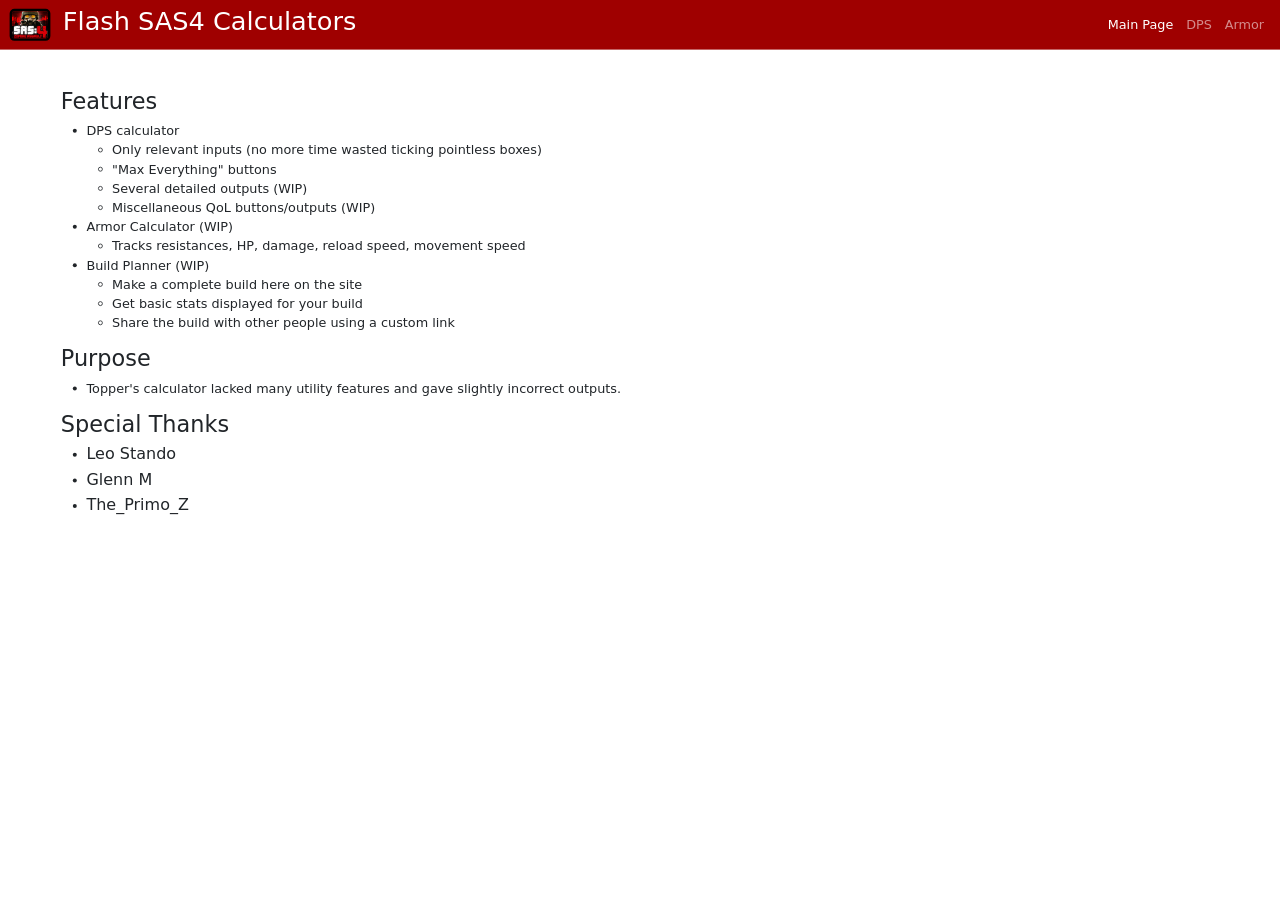
<file: index.html>
<!DOCTYPE html>
<html lang="en">
<head>
    <meta charset="UTF-8">
    <meta name="viewport" content="width=device-width, initial-scale=1.0">
    <title>Flash SAS4 Calculators</title>
    <link href="https://cdn.jsdelivr.net/npm/bootstrap@5.3.8/dist/css/bootstrap.min.css" rel="stylesheet" integrity="sha384-sRIl4kxILFvY47J16cr9ZwB07vP4J8+LH7qKQnuqkuIAvNWLzeN8tE5YBujZqJLB" crossorigin="anonymous">
	<link rel="icon" type="image/png" href="icon.png">
	<link rel="stylesheet" href="custom.css">
</head>
<body>
	<header>
    <nav class="navbar navbar-expand-lg navbar-dark custom-navbar">
        <div class="container-fluid">
            <a href="index.html"><img src="sas4_icon.jpg" alt="Site Logo" height="40" class="site-logo rounded"></a>
            <div class="container mx-1">
            <h2 style="color:white">Flash SAS4 Calculators</h2>
            </div>

            <button class="navbar-toggler" type="button"
                    data-bs-toggle="collapse"
                    data-bs-target="#navbarNav">
                <span class="navbar-toggler-icon"></span>
            </button>

            <div class="collapse navbar-collapse" id="navbarNav">
                <ul class="navbar-nav ms-auto">
                    <li class="nav-item">
                        <a class="nav-link active" href="index.html">Main Page</a>
                    </li>
					<li class="nav-item">
						<a class="nav-link" href="dps.html">DPS</a>
					</li>
                    <li class="nav-item">
                        <a class="nav-link" href="armor.html">Armor</a>
                    </li>
                </ul>
            </div>
        </div>
    </nav>
	</header>


    <div class="container mt-5 ms-6">
        <h3>Features</h3>
        <ul>
			<li>
                DPS calculator
                <ul>
                    <li>Only relevant inputs (no more time wasted ticking pointless boxes)</li>
                    <li>"Max Everything" buttons</li>
                    <li>Several detailed outputs (WIP)</li>
                    <li>Miscellaneous QoL buttons/outputs (WIP)</li>
                </ul>
            </li>
			<li>
                Armor Calculator (WIP)
                <ul>
                    <li>Tracks resistances, HP, damage, reload speed, movement speed</li>
                </ul>
            </li>
            <li>
                Build Planner (WIP)
                <ul>
                    <li>Make a complete build here on the site</li>
                    <li>Get basic stats displayed for your build</li>
                    <li>Share the build with other people using a custom link</li>
                </ul>
            </li>
		</ul>
		<h3>Purpose</h3>
		<ul>
			<li>Topper's calculator lacked many utility features and gave slightly incorrect outputs.</li>
		</ul>
		<h3>Special Thanks</h3>
		<ul>
			<li>
                <h5>Leo Stando</h5>
            </li>
            <li>
                <h5>Glenn M</h5>
            </li>
            <li>
                <h5>The_Primo_Z</h5>
            </li>
		</ul>
    </div>









    <script src="https://cdn.jsdelivr.net/npm/bootstrap@5.3.8/dist/js/bootstrap.bundle.min.js" integrity="sha384-FKyoEForCGlyvwx9Hj09JcYn3nv7wiPVlz7YYwJrWVcXK/BmnVDxM+D2scQbITxI" crossorigin="anonymous"></script>
	<script src="https://cdn.jsdelivr.net/npm/@popperjs/core@2.11.8/dist/umd/popper.min.js" integrity="sha384-I7E8VVD/ismYTF4hNIPjVp/Zjvgyol6VFvRkX/vR+Vc4jQkC+hVqc2pM8ODewa9r" crossorigin="anonymous"></script>
	<script src="https://cdn.jsdelivr.net/npm/bootstrap@5.3.8/dist/js/bootstrap.min.js" integrity="sha384-G/EV+4j2dNv+tEPo3++6LCgdCROaejBqfUeNjuKAiuXbjrxilcCdDz6ZAVfHWe1Y" crossorigin="anonymous"></script>
</body>
</html>
</file>
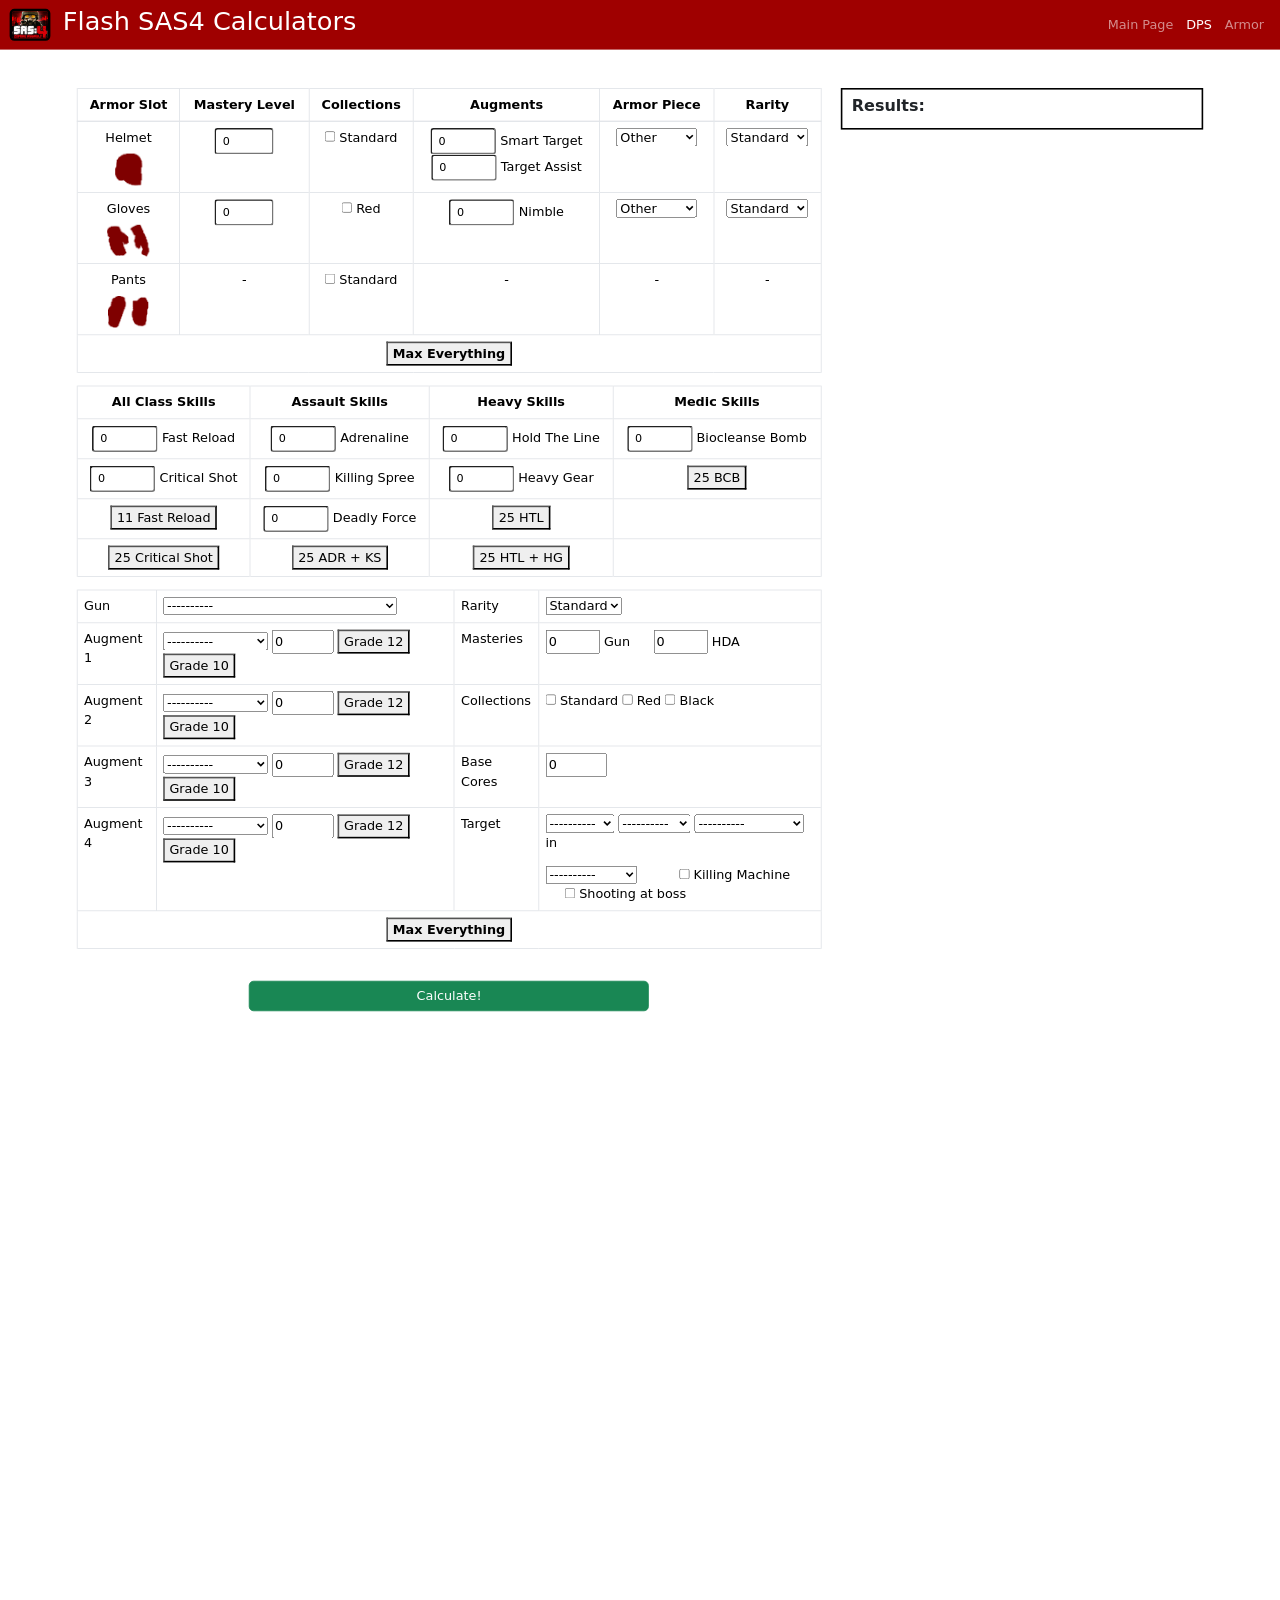
<file: dps.html>
<!DOCTYPE html>
<html lang="en">
<head>
    <meta charset="UTF-8">
    <meta name="viewport" content="width=device-width, initial-scale=1.0">
    <title>Flash SAS4 Calculators</title>
    <link href="https://cdn.jsdelivr.net/npm/bootstrap@5.3.8/dist/css/bootstrap.min.css" rel="stylesheet" integrity="sha384-sRIl4kxILFvY47J16cr9ZwB07vP4J8+LH7qKQnuqkuIAvNWLzeN8tE5YBujZqJLB" crossorigin="anonymous">
	<link rel="icon" type="image/png" href="icon.png">
	<link rel="stylesheet" href="custom.css">
</head>
<body>
    <div class="site-container">
        <header>
        <nav class="navbar navbar-expand-lg navbar-dark custom-navbar">
            <div class="container-fluid">
                <a href="index.html"><img src="sas4_icon.jpg" alt="Site Logo" height="40" class="site-logo rounded"></a>
                <div class="container mx-1">
                <h2 style="color:white">Flash SAS4 Calculators</h2>
                </div>

                <button class="navbar-toggler" type="button"
                        data-bs-toggle="collapse"
                        data-bs-target="#navbarNav">
                    <span class="navbar-toggler-icon"></span>
                </button>

                <div class="collapse navbar-collapse" id="navbarNav">
                    <ul class="navbar-nav ms-auto">
                        <li class="nav-item">
                            <a class="nav-link" href="index.html">Main Page</a>
                        </li>
                        <li class="nav-item">
                            <a class="nav-link active" href="dps.html">DPS</a>
                        </li>
                        <li class="nav-item">
                            <a class="nav-link" href="armor.html">Armor</a>
                        </li>
                    </ul>
                </div>
            </div>
        </nav>
        </header>

        <div class="container-fluid text-center mt-5 px-6">
            <div class="row">
                <div class="col-8">
                    <table class="table table-bordered" id="armor_table">
                        <thead>
                            <tr>
                                <th>Armor Slot</th>
                                <th>Mastery Level</th>
                                <th>Collections</th>
                                <th>Augments</th>
                                <th>Armor Piece</th>
                                <th>Rarity</th>
                            <tr>
                        </thead>
                        <tbody>
                            <tr>
                                <td>
                                    Helmet<br>
                                    <div class="container mt-2">
                                        <img src="sprites/helm.png" alt="Helmet Icon" height="40">
                                    </div>
                                </td>
                                <td>
                                    <input type="number" id="helmet_mastery" class="form-control-sm" min="0" max="5" value="0">
                                </td>
                                <td>
                                    <label>
                                        <input type="checkbox" id="helmet_collection_standard">
                                        Standard
                                    </label>
                                </td>
                                <td>
                                    <label>
                                        <input type="number" id="smart_target" class="form-control-sm" min="0" max="12" value="0">
                                        Smart Target
                                    </label>
                                    <br>
                                    <label>
                                        <input type="number" id="target_assist" class="form-control-sm" min="0" max="12" value="0">
                                        Target Assist
                                    </label>
                                </td>
                                <td>
                                    <select id="helm">
                                        <option value="titan_helm">Titan</option>
                                        <option value="dragonfly_helm">Dragonfly</option>
                                        <option value="medusa_helm">Medusa</option>
                                        <option value="hardplate_helm">Hardplate</option>
                                        <option value="other_helm" selected>Other</option>
                                    </select>
                                    <!--
                                    <label>
                                        <input type="radio" id="helm" name="helm" value="titan_helm">
                                        Titan
                                    </label>
                                    <br>
                                    <label>
                                        <input type="radio" id="helm" name="helm" value="dragonfly_helm">
                                        Dragonfly
                                    </label>
                                    <br>
                                    <label>
                                        <input type="radio" id="helm" name="helm" value="medusa_helm">
                                        Medusa
                                    </label>
                                    <br>
                                    <label>
                                        <input type="radio" id="helm" name="helm" value="hardplate_helm">
                                        Hardplate
                                    </label>
                                    <br>
                                    <label>
                                        <input type="radio" id="helm" name="helm" value="other_helm">
                                        Other
                                    </label>
                                    -->
                                </td>
                                <td>
                                    <select id="helmet_rarity">
                                        <option value="standard" selected>Standard</option>
                                        <option value="red_black">Red/Black</option>
                                    </select>
                                    <!--
                                    <label>
                                        <input type="radio" name="helmet_rarity" value="standard" id="helmet_rarity">
                                        Standard
                                    </label>
                                    <br>
                                    <label>
                                        <input type="radio" name="helmet_rarity" value="red_black" id="helmet_rarity">
                                        Red/Black
                                    </label>
                                    -->
                                </td>
                            </tr>



                            <tr>
                                <td>
                                    Gloves<br>
                                    <div class="container mt-2">
                                        <img src="sprites/gloves.png" alt="Gloves Icon" height="40">
                                    </div>
                                </td>
                                <td>
                                    <input type="number" id="gloves_mastery" class="form-control-sm" min="0" max="5" value="0">
                                </td>
                                <td>
                                    <label>
                                        <input type="checkbox" id="gloves_collection_red">
                                        Red
                                    </label>
                                </td>
                                <td>
                                    <label>
                                        <input type="number" id="nimble" class="form-control-sm" min="0" max="12" value="0">
                                        Nimble
                                    </label>
                                </td>
                                <td>
                                    <select id="gloves">
                                        <option value="titan_gloves">Titan</option>
                                        <option value="medusa_gloves">Medusa</option>
                                        <option value="dragonfly_gloves">Dragonfly</option>
                                        <option value="ronson_gloves">Ronson</option>
                                        <option value="hardplate_gloves">Hardplate</option>
                                        <option value="other_gloves" selected>Other</option>
                                    </select>

                                    <!--
                                    <label>
                                        <input type="radio" id="gloves" name="gloves" value="titan_gloves">
                                        Titan
                                    </label>
                                    <br>
                                    <label>
                                        <input type="radio" id="gloves" name="gloves" value="medusa_gloves">
                                        Medusa
                                    </label>
                                    <br>
                                    <label>
                                        <input type="radio" id="gloves" name="gloves" value="dragonfly_gloves">
                                        Dragonfly
                                    </label>
                                    <br>
                                    <label>
                                        <input type="radio" id="gloves" name="gloves" value="ronson_gloves">
                                        Ronson
                                    </label>
                                    <br>
                                    <label>
                                        <input type="radio" id="gloves" name="gloves" value="hardplate_gloves">
                                        Hardplate
                                    </label>
                                    <br>
                                    <label>
                                        <input type="radio" id="gloves" name="gloves" value="other_gloves">
                                        Other
                                    </label>
                                    -->
                                </td>
                                <td>
                                    <select id="gloves_rarity">
                                        <option value="standard" selected>Standard</option>
                                        <option value="red_black">Red/Black</option>
                                    </select>

                                    <!--
                                    <label>
                                        <input type="radio" name="gloves_rarity" value="standard" id="gloves_rarity">
                                        Standard
                                    </label>
                                    <br>
                                    <label>
                                        <input type="radio" name="gloves_rarity" value="red_black" id="gloves_rarity">
                                        Red/Black
                                    </label>
                                    -->
                                </td>
                            </tr>



                            <tr>
                                <td>
                                    Pants<br>
                                    <div class="container mt-2">
                                        <img src="sprites/pants.png" alt="Pants Icon" height="40">
                                    </div>
                                </td>
                                <td>
                                    <p>-</p>
                                </td>
                                <td>
                                    <label>
                                        <input type="checkbox" id="pants_collection_standard">
                                        Standard
                                    </label>
                                </td>
                                <td>
                                    <p>-</p>
                                </td>
                                <td>
                                    <p>-</p>
                                </td>
                                <td>
                                    <p>-</p>
                                </td>
                            </tr>
                            <tr>
                                <td colspan="6" class="text-center">
                                    <button id="max_armor_button"><b>Max Everything</b></button>
                                </td>
                            </tr>
                        </tbody>
                    </table>
                    <table class="table table-bordered">
                        <thead>
                            <th>All Class Skills</th>
                            <th>Assault Skills</th>
                            <th>Heavy Skills</th>
                            <th>Medic Skills</th>
                        </thead>
                        <tbody>
                            <tr>
                                <td>
                                    <label>
                                        <input type="number" id="fast_reload" class="form-control-sm" min="0" max="25" value="0">
                                        Fast Reload
                                    </label>
                                </td>
                                <td>
                                    <label>
                                        <input type="number" id="adrenaline" class="form-control-sm" min="0" max="25" value="0">
                                        Adrenaline
                                    </label>
                                </td>
                                <td>
                                    <label>
                                        <input type="number" id="hold_the_line" class="form-control-sm" min="0" max="25" value="0">
                                        Hold The Line
                                    </label>
                                </td>
                                <td>
                                    <label>
                                        <input type="number" id="biocleanse_bomb" class="form-control-sm" min="0" max="25" value="0">
                                        Biocleanse Bomb
                                    </label>
                                </td>
                            </tr>
                            <tr>
                                <td>
                                    <label>
                                        <input type="number" id="critical_shot" class="form-control-sm" min="0" max="25" value="0">
                                        Critical Shot
                                    </label>
                                </td>
                                <td>
                                    <label>
                                        <input type="number" id="killing_spree" class="form-control-sm" min="0" max="25" value="0">
                                        Killing Spree
                                    </label>
                                </td>
                                <td>
                                    <label>
                                        <input type="number" id="heavy_gear" class="form-control-sm" min="0" max="25" value="0">
                                        Heavy Gear
                                    </label>
                                </td>
                                <td>
                                    <button id="25_bcb">25 BCB</button>
                                </td>
                            </tr>
                            <tr>
                                <td>
                                    <button id="11_fast_reload">11 Fast Reload</button>
                                </td>
                                <td>
                                    <label>
                                        <input type="number" id="deadly_force" class="form-control-sm" min="0" max="25" value="0">
                                        Deadly Force
                                    </label>
                                </td>
                                <td><button id="25_htl">25 HTL</button></td>
                                <td></td>
                            </tr>
                            <tr>
                                <td>
                                    <button id="25_critical_shot">25 Critical Shot</button>
                                </td>
                                <td>
                                    <button id="25_ks_adr">25 ADR + KS</button>
                                </td>
                                <td>
                                    <button id="25_htl_hg">25 HTL + HG</button>
                                </td>
                                <td></td>
                            </tr>
                        </tbody>
                    </table>
                    <table class="gun-table table table-bordered">
                        <tbody>
                            <tr>
                                <td>
                                    <label for="gun_name">
                                        Gun
                                    </label>
                                </td>
                                <td>
                                    <select id="gun_name">
                                        <option value="no_gun" selected>----------</option>
                                        <optgroup label="Pistols">
                                            <option value="HVM 001">HVM 001</option>
                                            <option value="CM 202">CM 202</option>
                                            <option value="RIA 313">RIA 313</option>
                                            <option value="Sabre">Sabre</option>
                                            <option value="RIA 1010">RIA 1010</option>
                                            <option value="Poison Claw">Poison Claw</option>
                                            <option value="CM 205">CM 205</option>
                                            <option value="Trailblazer">Trailblazer</option>
                                            <option value="CM 225">CM 225</option>
                                            <option value="Handkanone">Handkanone</option>
                                            <option value="Ronson 45">Ronson 45</option>
                                            <option value="Mustang">Mustang</option>
                                        </optgroup>
                                        <optgroup label="Assault Rifles">
                                            <option value="Z-1 Assault">Z-1 Assault</option>
                                            <option value="HVM 005 G-Class">HVM 005 G-Class</option>
                                            <option value="RIA 20 DSC">RIA 20 DSC</option>
                                            <option value="RIA 20 Para">RIA 20 Para</option>
                                            <option value="RIA 20 Striker">RIA 20 Striker</option>
                                            <option value="Raptor">Raptor</option>
                                            <option value="CM 440 Titan">CM 440 Titan</option>
                                            <option value="Heartburn">Heartburn</option>
                                            <option value="CM 401 Planet Stormer">CM 401 Planet Stormer</option>
                                            <option value="CM Gigavolt">CM Gigavolt</option>
                                            <option value="Ronson 65-a">Ronson 65-a</option>
                                            <option value="Bayonet">Bayonet</option>
                                            <option value="Planet Stormer Ltd Edition">Planet Stormer Ltd Edition</option>
                                            <option value="Ronson 70">Ronson 70</option>
                                            <option value="CM 451 Starburst">CM 451 Starburst</option>
                                            <option value="Hard Thorn">Hard Thorn</option>
                                            <option value="Mixmaster">Mixmaster</option>
                                            <option value="Sub-light COM2">Sub-light COM2</option>
                                            <option value="CM 352 Quasar">CM 352 Quasar</option>
                                            <option value="CM 000 Kelvin">CM 000 Kelvin</option>
                                            <option value="HIKS A10">HIKS A10</option>
                                            <option value="RIA Trident">RIA Trident</option>
                                        </optgroup>
                                        <optgroup label="Shotguns">
                                            <option value="HVM 004">HVM 004</option>
                                            <option value="RIA 30 Strikeforce">RIA 30 Strikeforce</option>
                                            <option value="Stripper">Stripper</option>
                                            <option value="Donderbus">Donderbus</option>
                                            <option value="Shotlite Tempest">Shotlite Tempest</option>
                                            <option value="Shockfield">1887 Shockfield</option>
                                            <option value="Ronson 5X5">Ronson 5X5</option>
                                        </optgroup>
                                        <optgroup label="Sniper Rifles">
                                            <option value="RIA 50">RIA 50</option>
                                            <option value="CM 800 Jupiter">CM 800 Jupiter</option>
                                            <option value="HIKS S300">HIKS S300</option>
                                            <option value="Hornet">Hornet</option>
                                            <option value="RIA 75">RIA 75</option>
                                            <option value="HIKS 888 CAW">HIKS 888 CAW</option>
                                        </optgroup>
                                        <optgroup label="SMGs">
                                            <option value="Z-2 LMP">Z-2 LMP</option>
                                            <option value="RIA 7">RIA 7</option>
                                            <option value="HVM 002">HVM 002</option>
                                            <option value="CM 330">CM 330</option>
                                            <option value="Phantom">Phantom</option>
                                            <option value="RIA T7">RIA T7</option>
                                            <option value="CM 307">CM 307</option>
                                            <option value="CM 351 Sunflare">CM 351 Sunflare</option>
                                            <option value="RIA 8A">RIA 8A</option>
                                            <option value="Ronson 50">Ronson 50</option>
                                            <option value="Ronson 55">Ronson 55</option>
                                            <option value="RIA 15 SE">RIA 15 SE</option>
                                            <option value="CM 467">CM 467</option>
                                        </optgroup>
                                        <optgroup label="Lasers">
                                            <option value="Hotspot">Hotspot</option>
                                            <option value="CM Laser Drill">CM Laser Drill</option>
                                            <option value="CM Proton Arc">CM Proton Arc</option>
                                        </optgroup>
                                        <optgroup label="Flame Throwers">
                                            <option value="Ronson WP Flamethrower">Ronson WP Flamethrower</option>
                                            <option value="Ronson WPX Incinerator">Ronson WPX Incinerator</option>
                                        </optgroup>
                                        <optgroup label="Disc Throwers">
                                            <option value="Ricochet">Ricochet</option>
                                            <option value="Shredder">Shredder</option>
                                        </optgroup>
                                        <optgroup label="Rocket Launchers">
                                            <option value="HVM MPG">HVM MPG</option>
                                            <option value="T-101 Feldhaubitz">T-101 Feldhaubitz</option>
                                            <option value="Lone Star">Lone Star</option>
                                            <option value="Vitriol">Vitriol</option>
                                            <option value="Gebirgskanone">Gebirgskanone</option>
                                            <option value="T-102 Jagdfaust">T-102 Jagdfaust</option>
                                            <option value="Luftplatzen">Luftplatzen</option>
                                            <option value="HIKS 3100">HIKS 3100</option>
                                            <option value="Zerfallen">Zerfallen</option>
                                            <option value="Torment">Torment</option>
                                            <option value="HIKS S4000">HIKS S4000</option>
                                            <option value="CM X-1 Furie">CM X-1 Furie</option>
                                        </optgroup>
                                        <optgroup label="LMGs">
                                            <option value="Z-5 Heavy">Z-5 Heavy</option>
                                            <option value="HVM 008">HVM 008</option>
                                            <option value="Ronson LBM">Ronson LBM</option>
                                            <option value="RIA 40">RIA 40</option>
                                            <option value="RIA 45 Para">RIA 45 Para</option>
                                            <option value="CM 505">CM 505</option>
                                            <option value="CM 530 BabyCOM">CM 530 BabyCOM</option>
                                            <option value="Tombstone">Tombstone</option>
                                            <option value="Proposition">Proposition</option>
                                            <option value="RIA T40">RIA T40</option>
                                            <option value="Supermarine">Supermarine</option>
                                            <option value="CM 505 Alpha Ltd. Edition">CM 505 Alpha Ltd. Edition</option>
                                            <option value="Supermarine Alpha Ltd Edition">Supermarine Alpha Ltd. Edition</option>
                                            <option value="HIKS M1000">HIKS M1000</option>
                                        </optgroup>  
                                    </select>
                                </td>
                                <td>
                                    <label>
                                        Rarity
                                    </label>
                                </td>
                                <td>
                                    <select id="gun_rarity">
                                        <option value="0">Standard</option>
                                        <option value="1">Red</option>
                                        <option value="2">Black</option>
                                    </select>
                                    <!-- 
                                    <label>
                                        <input type="radio" name="gun_rarity" value="0" id="gun_rarity">
                                        Standard
                                    </label>
                                    <label>
                                        <input type="radio" name="gun_rarity" value="1" id="gun_rarity">
                                        Red
                                    </label>
                                    <label>
                                        <input type="radio" name="gun_rarity" value="2" id="gun_rarity">
                                        Black
                                    </label>
                                    -->
                                </td>
                            </tr>
                            <tr>
                                <td>
                                    <label>
                                        Augment 1
                                    </label>
                                </td>
                                <td>
                                    <select id="augment_1">
                                        <option value="no_aug" selected>----------</option>
                                        <option value="deadly">Deadly</option>
                                        <option value="overclocked">Overclocked</option>
                                        <option value="adaptive">Adaptive</option>
                                        <option value="pinpoint">Pinpoint</option>
                                        <option value="capacity">Capacity</option>
                                        <option value="biosynthesis">Biosynthesis</option>
                                        <option value="enlarged">Enlarged</option>
                                        <option value="tenacious">Tenacious</option>
                                        <option value="skeletonized">Skeletonized</option>
                                        <option value="piercing">Piercing</option>
                                        <option value="race_modded">Race Modded</option>
                                    </select>
                                    <input type="number" id="augment_1_level" min="0" max="12" value="0">
                                    <button id="augment_1_grade_12">Grade 12</button>
                                    <button id="augment_1_grade_10">Grade 10</button>
                                </td>
                                <td>
                                    Masteries
                                </td>
                                <td>
                                    <label>
                                        <input type="number" id="gun_mastery" min="0" max="5" value="0">
                                        Gun
                                    </label>
                                    <label class="ms-4">
                                        <input type="number" id="ammo_mastery" min="0" max="5" value="0">
                                        HDA
                                    </label>
                                </td>
                            </tr>
                            <tr>
                                <td>
                                    <label>
                                        Augment 2
                                    </label>
                                </td>
                                <td>
                                    <select id="augment_2">
                                        <option value="no_gun" selected>----------</option>
                                        <option value="deadly">Deadly</option>
                                        <option value="overclocked">Overclocked</option>
                                        <option value="adaptive">Adaptive</option>
                                        <option value="pinpoint">Pinpoint</option>
                                        <option value="capacity">Capacity</option>
                                        <option value="biosynthesis">Biosynthesis</option>
                                        <option value="enlarged">Enlarged</option>
                                        <option value="tenacious">Tenacious</option>
                                        <option value="skeletonized">Skeletonized</option>
                                        <option value="piercing">Piercing</option>
                                        <option value="race_modded">Race Modded</option>
                                    </select>
                                    <input type="number" id="augment_2_level" min="0" max="12" value="0">
                                    <button id="augment_2_grade_12">Grade 12</button>
                                    <button id="augment_2_grade_10">Grade 10</button>
                                </td>
                                <td>
                                    Collections
                                </td>
                                <td>
                                    <label>
                                        <input type="checkbox" id="standard_gun_collection">
                                        Standard
                                    </label>
                                    <label>
                                        <input type="checkbox" id="red_gun_collection">
                                        Red
                                    </label>
                                    <label>
                                        <input type="checkbox" id="black_gun_collection">
                                        Black
                                    </label>
                                </td>
                            </tr>
                            <tr>
                                <td>
                                    <label>
                                        Augment 3
                                    </label>
                                </td>
                                <td>
                                    <select id="augment_3">
                                        <option value="no_gun" selected>----------</option>
                                        <option value="deadly">Deadly</option>
                                        <option value="overclocked">Overclocked</option>
                                        <option value="adaptive">Adaptive</option>
                                        <option value="pinpoint">Pinpoint</option>
                                        <option value="capacity">Capacity</option>
                                        <option value="biosynthesis">Biosynthesis</option>
                                        <option value="enlarged">Enlarged</option>
                                        <option value="tenacious">Tenacious</option>
                                        <option value="skeletonized">Skeletonized</option>
                                        <option value="piercing">Piercing</option>
                                        <option value="race_modded">Race Modded</option>
                                    </select>
                                    <input type="number" id="augment_3_level" min="0" max="12" value="0">
                                    <button id="augment_3_grade_12">Grade 12</button>
                                    <button id="augment_3_grade_10">Grade 10</button>
                                </td>
                                <td>
                                    Base Cores
                                </td>
                                <td>
                                    <input type="number" id="weapon_base_cores" min="0" max="11" value="0">
                                </td>
                            </tr>
                            <tr>
                                <td>
                                    <label>
                                        Augment 4
                                    </label>
                                </td>
                                <td>
                                    <select id="augment_4">
                                        <option value="no_gun" selected>----------</option>
                                        <option value="deadly">Deadly</option>
                                        <option value="overclocked">Overclocked</option>
                                        <option value="adaptive">Adaptive</option>
                                        <option value="pinpoint">Pinpoint</option>
                                        <option value="capacity">Capacity</option>
                                        <option value="biosynthesis">Biosynthesis</option>
                                        <option value="enlarged">Enlarged</option>
                                        <option value="tenacious">Tenacious</option>
                                        <option value="skeletonized">Skeletonized</option>
                                        <option value="piercing">Piercing</option>
                                        <option value="race_modded">Race Modded</option>
                                    </select>
                                    <input type="number" id="augment_4_level" min="0" max="12" value="0">
                                    <button id="augment_4_grade_12">Grade 12</button>
                                    <button id="augment_4_grade_10">Grade 10</button>
                                </td>
                                <td>
                                    Target
                                </td>
                                <td>
                                    <select id="enemy_rarity">
                                        <option value="no_rarity" selected>----------</option>
                                        <option value="normal">Normal</option>
                                        <option value="fetid">Fetid</option>
                                        <option value="evolved">Evolved</option>
                                        <option value="apex">Apex</option>
                                        <option value="savage">Savage</option>
                                    </select>
                                    <select id="enemy_type">
                                        <option value="no_enemy" selected>----------</option>
                                        <option value="necrosis">Necrosis</option>
                                    </select>
                                    <select id="elite_type">
                                        <option value="not_elite" selected>----------</option>
                                        <option value="elite_other">Elite (other)</option>
                                        <option value="chitinous_hide">Elite (Berserk)</option>
                                    </select>
                                    <p>in</p>
                                    <select id="gamemode">
                                        <option value="no_mode" selected>----------</option>
                                        <option value="normal_mode">Normal</option>
                                        <option value="nightmare">Nightmare</option>
                                        <option value="apocalypse">Apocalypse</option>
                                    </select>
                                    <label class="ms-5">
                                        <input type="checkbox" id="red_perk">
                                        Killing Machine
                                    </label>
                                    <label class="ms-4">
                                        <input type="checkbox" id="boss_target">
                                        Shooting at boss
                                    </label>
                                </td>
                            </tr>
                            <tr>
                                <td colspan="4" class="text-center">
                                    <button id="max_weapon_button"><b>Max Everything</b></button>
                                </td>
                            </tr>
                        </tbody>
                    </table>
                    <br>
                    <button class="btn btn-success wide-button" id="calculate_button">Calculate!</button>
                    <br>
                    <br>
                    <br>
                </div>
                <div class="col-4">
                    <div class="results-box container py-2" style="width: 100%;">
                        <h5><b>Results:</b></h5>
                        <div id="results"></div>
                    </div>
                </div>
            </div>
            <div class="container">
                <br>
                <br>
                <br>
                <br>
                <br>
                <br>
                <br>
                <br>
                <br>
                <br>
                <br>
                <br>
            </div>
        </div>
    </div>








    <script src="https://cdn.jsdelivr.net/npm/bootstrap@5.3.8/dist/js/bootstrap.bundle.min.js" integrity="sha384-FKyoEForCGlyvwx9Hj09JcYn3nv7wiPVlz7YYwJrWVcXK/BmnVDxM+D2scQbITxI" crossorigin="anonymous"></script>
	<script src="https://cdn.jsdelivr.net/npm/@popperjs/core@2.11.8/dist/umd/popper.min.js" integrity="sha384-I7E8VVD/ismYTF4hNIPjVp/Zjvgyol6VFvRkX/vR+Vc4jQkC+hVqc2pM8ODewa9r" crossorigin="anonymous"></script>
	<script src="https://cdn.jsdelivr.net/npm/bootstrap@5.3.8/dist/js/bootstrap.min.js" integrity="sha384-G/EV+4j2dNv+tEPo3++6LCgdCROaejBqfUeNjuKAiuXbjrxilcCdDz6ZAVfHWe1Y" crossorigin="anonymous"></script>
    <script>
        /*

        TO DO LIST/KNOWN ISSUES

            - my code sucks (unfixable)
            - prem guns/cs guns won't calculate if wrong rarity is selected
            - burst guns are completely wrong atm (doesn't factor in burst count/delay (will fix this eventually))
            - class skills cooldowns are not factored into average dps calc
            - need to change dropdowns back to radio buttons?
            - capacity calc probably slightly wrong for low capacity pistols w/ mastery
            - average dps slightly wrong (i don't understand alber)
            - target system needs to be finished
            - pinpoint calculated incorrectly (?)
            - move results table to right side of screen
            - add remaining features: one shots until wave x, one clips until wave x, pierce, shielder dps, finish ttk, screenshot feature?, movement penalty, range slider/visualizer?
            - bcb and mastery adaptives do not affect target ehp yet
            - class skill cooldowns are not factored into ttk calc
            - need to make it so selecting a boss target automatically assumes shooting at boss

        */
        const helm_m = document.getElementById("helmet_mastery");
        const gloves_m = document.getElementById("gloves_mastery");
        const st = document.getElementById("smart_target");
        const ta = document.getElementById("target_assist");
        const nimble = document.getElementById("nimble");
        const max_armor_button = document.getElementById("max_armor_button");
        const mh = document.getElementById("helmet_mastery");
        const mg = document.getElementById("gloves_mastery");
        const hcs = document.getElementById("helmet_collection_standard");
        const gcr = document.getElementById("gloves_collection_red");
        const pcs = document.getElementById("pants_collection_standard");
        const helmet_rarity = document.getElementById("helmet_rarity");
        const gloves_rarity = document.getElementById("gloves_rarity");
        const fr_button = document.getElementById("11_fast_reload");
        const cs_button = document.getElementById("25_critical_shot");
        const adr_ks_button = document.getElementById("25_ks_adr");
        const htl_button = document.getElementById("25_htl");
        const htl_hg_button = document.getElementById("25_htl_hg");
        const bcb_button = document.getElementById("25_bcb");
        const fast_reload = document.getElementById("fast_reload");
        const critical_shot = document.getElementById("critical_shot");
        const adrenaline = document.getElementById("adrenaline");
        const killing_spree = document.getElementById("killing_spree");
        const deadly_force = document.getElementById("deadly_force");
        const hold_the_line = document.getElementById("hold_the_line");
        const heavy_gear = document.getElementById("heavy_gear");
        const biocleanse_bomb = document.getElementById("biocleanse_bomb");
        const a1g12 = document.getElementById("augment_1_grade_12");
        const a1g10 = document.getElementById("augment_1_grade_10");
        const a2g12 = document.getElementById("augment_2_grade_12");
        const a2g10 = document.getElementById("augment_2_grade_10");
        const a3g12 = document.getElementById("augment_3_grade_12");
        const a3g10 = document.getElementById("augment_3_grade_10");
        const a4g12 = document.getElementById("augment_4_grade_12");
        const a4g10 = document.getElementById("augment_4_grade_10");
        const augment_1_level = document.getElementById("augment_1_level");
        const augment_2_level = document.getElementById("augment_2_level");
        const augment_3_level = document.getElementById("augment_3_level");
        const augment_4_level = document.getElementById("augment_4_level");
        const max_weapon_button = document.getElementById("max_weapon_button");
        const gun_rarities = document.getElementById("gun_rarity");
        const gun_mastery = document.getElementById("gun_mastery");
        const ammo_mastery = document.getElementById("ammo_mastery");
        const standard_gun_collection = document.getElementById("standard_gun_collection");
        const red_gun_collection = document.getElementById("red_gun_collection");
        const black_gun_collection = document.getElementById("black_gun_collection");
        const weapon_base_cores = document.getElementById("weapon_base_cores");
        const calculate_button = document.getElementById("calculate_button");
        const results = document.getElementById("results");
        const red_perk = document.getElementById("red_perk");
        const boss_target = document.getElementById("boss_target");
        const enemy_rarity = document.getElementById("enemy_rarity");
        const enemy_type = document.getElementById("enemy_type");
        const elite_type = document.getElementById("elite_type");
        const gamemode = document.getElementById("gamemode");
        const user_gun = document.getElementById("gun_name");
        const user_gun_rarity = document.getElementById("gun_rarity");


        const unique_guns = ["HIKS M1000","CM X-1 Furie","RIA Trident","Handkanone","Bayonet","Planet Stormer Ltd Edition","CM 352 Quasar","HIKS A10","CM 000 Kelvin","Donderbus","Ronson 5X5","RIA 75","HIKS 888 CAW","RIA 8A","RIA 15 SE","CM 467","CM Laser Drill","CM Proton Arc","Ronson WPX Incinerator","Ricochet","Vitriol","Zerfallen","Torment","HIKS S4000","CM 505 Alpha Ltd. Edition","Supermarine Alpha Ltd Edition"]
        const cs_guns = ["HIKS M1000","CM X-1 Furie","RIA Trident"]
        const prem_guns = ["Handkanone","Bayonet","Planet Stormer Ltd Edition","CM 352 Quasar","HIKS A10","CM 000 Kelvin","Donderbus","Ronson 5X5","RIA 75","HIKS 888 CAW","RIA 8A","RIA 15 SE","CM 467","CM Laser Drill","CM Proton Arc","Ronson WPX Incinerator","Ricochet","Vitriol","Zerfallen","Torment","HIKS S4000","CM 505 Alpha Ltd. Edition","Supermarine Alpha Ltd Edition"]

        let weaponsData;
        async function loadWeaponData() {
            const response = await fetch("data/full_weapon_data.json");
            weaponsData = await response.json();
        };
        loadWeaponData();

        let skillsData;
        async function loadSkillsData() {
            const response = await fetch("data/skill_data.json");
            skillsData = await response.json();
        };
        loadSkillsData();

        let masteryData;
        async function loadMasteryData() {
            const response = await fetch("data/mastery_data.json");
            masteryData = await response.json();
        };
        loadMasteryData()

        let collectionsData;
        async function loadCollectionsData() {
            const response = await fetch("data/collection_data.json");
            collectionsData = await response.json();
        };
        loadCollectionsData();

        let augmentData;
        async function loadAugmentData() {
            const response = await fetch("data/augment_data.json");
            augmentData = await response.json();
        };
        loadAugmentData();

        let armorData;
        async function loadArmorData() {
            const response = await fetch("data/armor_data.json");
            armorData = await response.json();
        };
        loadArmorData();

        user_gun.addEventListener("change", () => {
            if(prem_guns.includes(user_gun.value)){
                user_gun_rarity.value = "0";
                user_gun_rarity.disabled = true;
            } else if(cs_guns.includes(user_gun.value)){
                user_gun_rarity.value = "2";
                user_gun_rarity.disabled = true;
            } else {
                user_gun_rarity.disabled = false;
            }
        });

        // Resets mastery sliders to 5 or 0 if limits are exceeded
        helm_m.addEventListener("input", () => {
            if (helm_m.value > 5) {
                helm_m.value = 5;
            }
            if (helm_m.value < 0) {
                helm_m.value = 0;
            }
        });
        

        gloves_m.addEventListener("input", () => {
            if (gloves_m.value > 5) {
                gloves_m.value = 5;
            }
            if (gloves_m.value < 0) {
                gloves_m.value = 0;
            }
        });
        // Resets augment sliders to 12 or 0 if limits are exceeded
        

        st.addEventListener("input",()=>{
            if(st.value>12){
                st.value = 12;
            }
            if(st.value<0){
                st.value = 0;
            }
        });

        

        ta.addEventListener("input",()=>{
            if(ta.value>12){
                ta.value = 12;
            }
            if(ta.value<0){
                ta.value = 0;
            }
        });

        

        nimble.addEventListener("input",()=>{
            if(nimble.value>12){
                nimble.value = 12;
            }
            if(nimble.value<0){
                nimble.value = 0;
            }
        });

        // max everything script
        max_armor_button.addEventListener("click",()=>{
            mh.value=5;
            mg.value=5;
            hcs.checked=true;
            gcr.checked=true;
            pcs.checked=true;
            st.value=12;
            ta.value=12;
            nimble.value=12;
            helmet_rarity.value = "red_black";
            gloves_rarity.value = "red_black";
        });

        // same thing but for common skill breakpoints

        fr_button.addEventListener("click",()=>{
            fast_reload.value = 11;
        });
        cs_button.addEventListener("click",()=>{
            critical_shot.value = 25;
        });
        adr_ks_button.addEventListener("click",()=>{
            killing_spree.value = 25;
            adrenaline.value=25;
        });
        htl_button.addEventListener("click",()=>{
            hold_the_line.value = 25;
        });
        htl_hg_button.addEventListener("click",()=>{
            hold_the_line.value = 25;
            heavy_gear.value = 25;
        });
        bcb_button.addEventListener("click",()=>{
            biocleanse_bomb.value = 25;
        });

        // same thing but for augments

        a1g12.addEventListener("click",()=>{
            augment_1_level.value = 12;
        });
        a1g10.addEventListener("click",()=>{
            augment_1_level.value = 10;
        });
        a2g12.addEventListener("click",()=>{
            augment_2_level.value = 12;
        });
        a2g10.addEventListener("click",()=>{
            augment_2_level.value = 10;
        });
        a3g12.addEventListener("click",()=>{
            augment_3_level.value = 12;
        });
        a3g10.addEventListener("click",()=>{
            augment_3_level.value = 10;
        });
        a4g12.addEventListener("click",()=>{
            augment_4_level.value = 12;
        });
        a4g10.addEventListener("click",()=>{
            augment_4_level.value = 10;
        });

        // thing but for gun augs
        augment_1_level.addEventListener("input",()=>{
            if(augment_1_level.value>12){
                augment_1_level.value = 12;
            }
            if(augment_1_level.value<0){
                augment_1_level.value = 0;
            }
        });
        augment_2_level.addEventListener("input",()=>{
            if(augment_2_level.value>12){
                augment_2_level.value = 12;
            }
            if(augment_2_level.value<0){
                augment_2_level.value = 0;
            }
        });
        augment_3_level.addEventListener("input",()=>{
            if(augment_3_level.value>12){
                augment_3_level.value = 12;
            }
            if(augment_3_level.value<0){
                augment_3_level.value = 0;
            }
        });
        augment_4_level.addEventListener("input",()=>{
            if(augment_4_level.value>12){
                augment_4_level.value = 12;
            }
            if(augment_4_level.value<0){
                augment_4_level.value = 0;
            }
        });

        // other thing but for gun augs

        max_weapon_button.addEventListener("click",()=>{
            if(prem_guns.includes(user_gun.value)){
                gun_rarities.value = 0;
            } else {
                gun_rarities.value = 2;
            }
            gun_mastery.value = 5;
            ammo_mastery.value = 5;
            standard_gun_collection.checked=true;
            red_gun_collection.checked=true;
            black_gun_collection.checked=true;
            weapon_base_cores.value=11;
            augment_1_level.value=12;
            augment_2_level.value=12;
            augment_3_level.value=12;
            augment_4_level.value=12;
            red_perk.checked=true;
        });

        // you get the point bro

        gun_mastery.addEventListener("input",()=>{
            if(gun_mastery.value>5){
                gun_mastery.value = 5;
            }
            if(gun_mastery.value<0){
                gun_mastery.value = 0;
            }
        });
        ammo_mastery.addEventListener("input",()=>{
            if(ammo_mastery.value>5){
                ammo_mastery.value = 5;
            }
            if(ammo_mastery.value<0){
                ammo_mastery.value=0;
            }
        });
        weapon_base_cores.addEventListener("input",()=>{
            if(weapon_base_cores.value>11){
                weapon_base_cores.value = 11;
            }
            if(weapon_base_cores.value<0){
                weapon_base_cores.value = 0;
            }
        });
        
        function get_damage(gun_name,rarity) {
            const gunData = weaponsData.filter(
                item => item.name === gun_name
            );
            if(rarity<2 && !cs_guns.includes(gun_name)){
                return gunData[rarity].damage;
            } else if(!cs_guns.includes(gun_name)) {
                return (gunData[rarity-1].damage)*1.5;
            } else {
                return gunData[0].damage;
            }
        };

        function get_deadly_level(aug_array) {
            if(aug_array.includes("deadly")){
                const index = aug_array.indexOf("deadly");
                return aug_array[index+4];
            } else {
                return 0;
            }
        };
        
        function get_ks_damage(level) {
            if(level>0){
                const killingSpree = skillsData.find(
                    item => item.name === "killing_spree"
                );
                const level_to_find = "l" + String(level);
                const ksDamage = killingSpree[level_to_find];
                return ksDamage;
            } else {
                return 0;
            }
        };

        function get_htl_damage(level) {
            if(level>0){
                const holdTheLine = skillsData.find(
                    item => item.name === "hold_the_line"
                );
                const level_to_find = "l" + String(level);
                const htlDamage = holdTheLine[level_to_find];
                return htlDamage;
            } else {
                return 0;
            }
        };

        function get_df_damage(level) {
            if(deadly_force.value>0){
                return 0.01*level;
            } else {
                return 0;
            }
        };

        function get_mastery_damage(category,mastery_level) {
            const damageMasteries = masteryData.filter(item=>item.damage !== undefined);
            const foundMasts = damageMasteries.find(item2=>item2.category === category);
            if(foundMasts !== undefined){
                if(mastery_level >= foundMasts.damage_requirement){
                    return foundMasts.damage;
                } else {
                    return 0;
                }
            } else {
                return 0;
            }
        };

        function get_collection_damage(category,collection_status) {
            const damageCollections = collectionsData.filter(item=>item.damage !== undefined);
            const foundColls = damageCollections.find(item2=>item2.category === category);
            if(foundColls !== undefined){
                if(collection_status[foundColls.damage_requirement] === true){
                    return foundColls.damage;
                } else {
                    return 0;
                }
            } else {
                return 0;
            }
        };

        function get_smart_target_damage(level) {
            if(level>0){
                const smartTarget = augmentData.find(item=>item.name === "smart_target");
                const stDamage = smartTarget[level];
                return stDamage;
            } else {
                return 0;
            }
        };

        function get_helmet_damage(helmet,rarity,mastery_level) {
            if(helmet !== "other_helm"){
                let helmDmg = 0;
                const foundHelm = armorData.filter(
                    item => item.name === helmet
                );
                if(rarity === "standard"){
                    if(foundHelm[0].damage !== undefined){
                        helmDmg = foundHelm[0].damage;
                    }
                } else {
                    if(foundHelm[1].damage !== undefined){
                    helmDmg = foundHelm[1].damage;
                    }
                }
                if(mastery_level>=2){
                    helmDmg += 0.01;
                }
                return helmDmg;
            } else {
                let helmDmg = 0;
                if(mastery_level>=2){
                    helmDmg += 0.01;
                }
                return helmDmg;
            }
        };

        function get_gloves_damage(gloves,rarity,mastery_level) {
            if(gloves !== "other_gloves"){
                let glovesDmg = 0;
                const foundGloves = armorData.filter(item=>item.name === gloves);
                if(rarity === "standard"){
                    if(foundGloves[0].damage !== undefined){
                        glovesDmg = foundGloves[0].damage;
                    }
                } else {
                    if(foundGloves[0].damage !== undefined){
                        glovesDmg = foundGloves[1].damage;
                    }
                }
                return glovesDmg;
            } else {
                return 0;
            }
        };

        function get_hda_damage(level) {
            if(level>0){
                const ammoMastery = masteryData.find(
                    item => item.name === "ammo"
                );
                const levelToFind = "l" + String(level);
                return ammoMastery[levelToFind];
            } else { 
                return 0;
            }
        }
        
        function get_perk_damage(bool){
            if(bool === true){
                return 0.1;
            } else {
                return 0;
            }
        }

        function get_crit_damage(level,category,mastery_level,collection_status) {
            if(level>0){
                const critSkill = skillsData.find(
                    item => item.name === "critical_shot"
                );
                const levelToFind = "l" + String(level) + "damage";
                let critDmg = critSkill[levelToFind];
                if(category === 5 && mastery_level>=4){
                    critDmg += 0.25;
                }
                if(category === 5 && collection_status[1] === true){
                    critDmg += 0.1;
                }
                return critDmg;
            } else {
                let critDmg = 1;
                if(category === 5 && mastery_level>=4){
                    critDmg += 0.25;
                }
                if(category === 5 && collection_status[1] === true){
                    critDmg += 0.1;
                }
                return critDmg;
            }
        }

        function get_crit_chance(level,user_category,mastery_level,collection_status,aug_array) {
            let critChance = 0;

            const critChanceMasteries = masteryData.filter(
                item => item.crit_chance !== undefined
            );
            const foundMastery = critChanceMasteries.find(
                item => item.category === user_category
            );
            if(foundMastery !== undefined && mastery_level >= foundMastery.crit_chance_requirement){
                critChance += foundMastery.crit_chance;
            }

            const critChanceCollections = collectionsData.filter(
                item => item.crit_chance !== undefined
            );
            const foundCollection = critChanceCollections.find(
                item => item.category === user_category
            );
            if(foundCollection !== undefined){
                if(foundCollection.name === "assault_rifle" && collection_status[2] === true){
                    critChance += 0.03;
                }
            }
            if(hcs.checked === true){
                critChance += 0.01;
            }

            if(level>0){
                const critSkill = skillsData.find(
                    item => item.name === "critical_shot"
                );
                const levelToFind = "l" + String(level) + "chance";
                critChance += critSkill[levelToFind];
            }

            if(aug_array.includes("pinpoint")){
                const index = aug_array.indexOf("pinpoint");
                critChance += (0.03+0.01*(aug_array[index+4]-1));
            }            

            if(ta.value>0){
                const targetAssist = augmentData.find(
                    item => item.name === "target_assist"
                );
                const level = ta.value;
                critChance += targetAssist[level];
            }

            if(red_perk.checked === true){
                critChance += 0.1;
            }

            return critChance;
        }

        function get_pellet_count(weapon){
            const foundWeapon = weaponsData.find(
                item => item.name === weapon
            );
            count = foundWeapon.projectileCount;
            if(foundWeapon.category === 4 && gun_mastery.value >= 5){
                count += 1;
            }
            return count;
        }
        
        function get_dot(weapon,rarity){
            if(weapon !== "CM X-1 Furie"){
                const weaponsAllRarities = weaponsData.filter(
                    item => item.name === weapon
                );
                if(rarity<2){
                    const foundWeapon = weaponsAllRarities.find(
                        item => item.weaponVersion === rarity+1
                    );
                    return foundWeapon.dot;
                } else {
                    let foundWeapon = weaponsAllRarities.find(
                        item => item.weaponVersion === rarity
                    );
                    if(foundWeapon !== undefined){
                        return foundWeapon.dot*1.5;
                    } else {
                        foundWeapon = weaponsAllRarities.find(
                            item => item.weaponVersion === rarity+1
                        );
                        return foundWeapon.dot;
                    }
                }
            } else {
                const furie = weaponsData.find(
                    item => item.name === "CM X-1 Furie"
                );
                return furie.dot*1.25;
            }
        }

        function get_dot_duration(weapon,rarity){
            if(weapon !== "CM X-1 Furie"){
                const weaponsAllRarities = weaponsData.filter(
                    item => item.name === weapon
                );
                if(rarity<2){
                    const foundWeapon = weaponsAllRarities.find(
                        item => item.weaponVersion === rarity+1
                    );
                    if(foundWeapon.dotLength !== 0){
                        return foundWeapon.dotLength;
                    } else {
                        return 1;
                    }
                } else if(!cs_guns.includes(weapon)){
                    const foundWeapon = weaponsAllRarities.find(
                        item => item.weaponVersion === rarity
                    );
                    if(foundWeapon !== undefined){
                        if(foundWeapon.dotLength !== 0){
                            return foundWeapon.dotLength;
                        } else {
                            return 1;
                        }
                    }
                } else {
                    return 1;
                }
            } else {
                return 5;
            }
        }

        function get_tenacious_level(aug_array){
            if(aug_array.includes("tenacious")){
                const index = aug_array.indexOf("tenacious");
                return aug_array[index+4];
            } else {
                return 0;
            }
        }

        function get_rps(weapon,rarity){
            const weaponsAllRarities = weaponsData.filter(
                item => item.name === weapon
            );
            if(rarity<2){
                const foundWeapon = weaponsAllRarities.find(
                    item => item.weaponVersion === rarity+1
                );
                return foundWeapon.rps;
            } else if(!cs_guns.includes(weapon)){
                const foundWeapon = weaponsAllRarities.find(
                    item => item.weaponVersion === rarity
                );
                return foundWeapon.rps;
            } else {
                const foundWeapon = weaponsAllRarities.find(
                    item => item.weaponVersion === rarity+1
                );
                return foundWeapon.rps;
            }
        }

        function get_overclocked_level(aug_array){
            if(aug_array.includes("overclocked")){
                const index = aug_array.indexOf("overclocked");
                return aug_array[index+4];
            } else {
                return 0;
            }
        }

        function get_adrenaline_boost(level){
            if(level>0){
                const adren = skillsData.find(
                    item => item.name === "adrenaline"
                );
                const levelToFind = "l" + String(level);
                return adren[levelToFind];
            } else {
                return 0;
            }
        }

        function get_mastery_rps(category,mastery_level){
            if(category === 2 && mastery_level>=4){
                return 0.15;
            } else {
                return 0;
            }
        }

        function get_collection_rps(category,collection_status){
            if(category === 2 && collection_status[1] === true){
                return 0.05;
            } else if(category === 9 && collection_status[2] === true){
                return 0.1;
            } else {
                return 0;
            }
        }

        function get_reload(weapon,rarity){
            const weaponsAllRarities = weaponsData.filter(
                item => item.name === weapon
            );
            let rarityToFind;
            if(rarity<2){
                rarityToFind = Number(rarity) + 1;
            } else if(!cs_guns.includes(weapon)){
                rarityToFind = Number(rarity);
            } else {
                rarityToFind = Number(rarity) + 1;
            }
            const foundWeapon = weaponsAllRarities.find(
                item => item.weaponVersion === rarityToFind
            );
            let time = foundWeapon.reloadSpeed;
            return time;
        }

        function get_rm_level(aug_array){
            if(aug_array.includes("race_modded")){
                const index = aug_array.indexOf("race_modded");
                if(aug_array[index+4] !== 0){
                    return aug_array[index+4];
                } else {
                    return -1;
                }
            } else {
                return -1;
            }
        }

        function get_fast_reload(level){
            if(level>0){
                const fastReload = skillsData.find(
                    item => item.name === "fast_reload"
                );
                const levelToFind = "l" + String(level);
                return fastReload[levelToFind];
            } else {
                return 0;
            }
        }

        function get_gloves_reload(level,gloves,rarity,collection_status){
            let bonus = 0;
            
            if(level>0){
                const nim = augmentData.find(
                    item => item.name === "nimble"
                );
                bonus += nim[level];
            }

            if(gloves !== "other_gloves"){
                const glovesAllRarities = armorData.filter(
                    item => item.name === gloves
                );
                const foundGloves = glovesAllRarities.find(
                    item => item.rarity === rarity
                );
                if(foundGloves.reload_speed !== undefined){
                    bonus += foundGloves.reload_speed;
                }
            }

            if(collection_status === true){
                bonus += 0.1;
            }

            return bonus;
        }

        function get_helmet_reload(helmet,rarity){
            if(helmet !== "other_helmet"){
                const helmetsAllRarities = armorData.filter(
                    item => item.name === helmet
                );
                const foundHelmet = helmetsAllRarities.find(
                    item => item.rarity === rarity
                );
                if(foundHelmet !== undefined && foundHelmet.reload_speed !== undefined){
                    return foundHelmet.reload_speed;
                } else {
                    return 0;
                }
            } else {
                return 0;
            }
        }

        function get_collection_reload(gun_category,collection_status){
            const reloadCollections = collectionsData.filter(
                item => item.reload_speed !== undefined
            );
            const foundCollection = reloadCollections.find(
                item => item.category === gun_category
            );
            if(foundCollection !== undefined && collection_status[foundCollection.reload_speed_requirement] === true){
                return foundCollection.reload_speed;
            } else {
                return 0;
            }
        }

        function get_mastery_reload(gun_category,mastery_level){
            if(gun_category === 4 && mastery_level >= 1){
                return 0.05;
            } else {
                return 0;
            }
        }

        function get_gloves_mastery_reload(mastery_level){
            if(mastery_level >= 3){
                return 0.1;
            } else {
                return 0;
            }
        }

        function get_clip_size(weapon,rarity,gun_category,collection_status,mastery_level,base_cores,aug_array){
            let clip_size = 0;

            const weaponsAllRarities = weaponsData.filter(
                item => item.name === weapon
            );
            if(rarity<2 && !cs_guns.includes(weapon)){
                const foundWeapon = weaponsAllRarities.find(
                    item => item.weaponVersion === Number(rarity)+1
                );
                base_clip = foundWeapon.clipSize;
                clip_size += foundWeapon.clipSize;
            } else if(!cs_guns.includes(weapon)){
                const foundWeapon = weaponsAllRarities.find(
                    item => item.weaponVersion === Number(rarity)
                );
                base_clip = foundWeapon.clipSize;
                clip_size += foundWeapon.clipSize;
            } else {
                const foundWeapon = weaponsAllRarities.find(
                    item => item.weaponVersion === Number(rarity)+1
                );
                base_clip = foundWeapon.clipSize;
                clip_size += foundWeapon.clipSize;
            }

            clip_size *= 1+0.05*base_cores;

            if(aug_array.includes("capacity")){
                const cap = augmentData.find(
                    item => item.name === "capacity"
                );
                const index = aug_array.indexOf("capacity");
                const level_index = aug_array[index+4];
                const boost = cap[level_index];
                clip_size *= 1+boost;
            }

            let conglomerate_1 = 0;

            if(gun_category === 1 && mastery_level >= 3){
                conglomerate_1 += 0.1;
            } else if(gun_category === 9 && collection_status[1] === true){
                conglomerate_1 += 0.05;
            }

            clip_size *= (1+conglomerate_1);

            let conglomerate_2 = 0;
            const clipSizeMasteries = masteryData.filter(
                item => item.clip_size_flat !== undefined
            );
            const foundMastery = clipSizeMasteries.find(
                item => item.category === gun_category
            );
            if(foundMastery !== undefined && mastery_level >= foundMastery.clip_size_flat_requirement){
                conglomerate_2 += foundMastery.clip_size_flat;
            }
            const clipSizeCollections = collectionsData.filter(
                item => item.clip_size_flat !== undefined
            );
            const foundCollection = clipSizeCollections.find(
                item => item.category === gun_category
            );
            if(foundCollection !== undefined && collection_status[foundCollection.clip_size_flat_requirement] === true){
                conglomerate_2 += foundCollection.clip_size_flat;
            }

            clip_size += conglomerate_2;

            if(weapon === "Zerfallen"){
                clip_size = Math.ceil(clip_size);
            }

            return clip_size;
        }

        function get_boss_damage_modifier(weapon,category,mastery_level,target_is_boss){
            let multi = 1;
            if(category === 3 && mastery_level >= 3){
                multi = 1.1;
            }
            if(weapon === "Zerfallen"){
                multi = 0.5;
            }
            if(target_is_boss === true){
                return multi;
            } else {
                return 1;
            }
        }

        function get_target_hp(enemy,rarity,elite,gamemode){
            let hp = 0;
            if(enemy === "necrosis" && rarity === "savage"){
                hp = 5000000;
                if(elite !== "not_elite"){
                    if(gamemode === "nightmare"){
                        hp = 9000000;
                    } else if(gamemode === "apocalypse"){
                        hp = 7500000;
                    }
                }
            }
            return hp;
        }

        function get_target_ehp(hp,gun,gun_block,augs){
            let ehp = 0;
            if(hp !== 0){
                let resistance_modifier = 0;
                if(gun_block[0].damageType === 3){
                    resistance_modifier = 0.5;
                }
                if(augs.includes("adaptive")){
                    const index = augs.indexOf("adaptive");
                    const grade = augs[index+4];
                    const adaptive = augmentData.find(
                        item => item.name === "adaptive"
                    );
                    resistance_modifier -= adaptive[grade];
                }
                if(biocleanse_bomb.value != 0){
                    resistance_modifier *= 0.5;
                }
                if(gun_block[0].category === 6 && gun_mastery.value == 5){
                    resistance_modifier *= (1-0.25);
                } else if(gun_block[0].category === 9 && gun_mastery.value == 5){
                    resistance_modifier *= (1-0.35);
                }
                ehp = hp/(1-resistance_modifier);
            }
            return ehp;
        }

        function get_ttk(hp,dmg,mag,reload,rps){
            if(hp === 0){
                return "This version of the TTK calculator does not support anything besides Savage Necrosis Elites.";
            } else {
                let total_time = 0;

                let shots_to_kill = hp/dmg;

                let reloads = shots_to_kill/mag;
                if(reloads > 1){
                    total_time += Math.floor(reloads)*reload;
                }
                
                let time_for_shots_to_kill = shots_to_kill/rps;
                total_time += time_for_shots_to_kill;

                return total_time;
            }
        }

        function get_burst(gun){
            const weaponsAllRarities = weaponsData.filter(
                item => item.name === gun
            );
            const foundWeapon = weaponsAllRarities[0];
            if(foundWeapon.burstSpeed !== 0){
                return foundWeapon.burstCount;
            } else {
                return 1;
            }
        }

        


        calculate_button.addEventListener("click",()=>{
            const user_gun_block = weaponsData.filter(
                item => item.name === user_gun.value
            );
            const user_gun_category = user_gun_block[0].category;
            const gamemode = document.getElementById("gamemode");
            const aug_1 = document.getElementById("augment_1");
            const aug_2 = document.getElementById("augment_2");
            const aug_3 = document.getElementById("augment_3");
            const aug_4 = document.getElementById("augment_4");
            const augs = [aug_1.value,aug_2.value,aug_3.value,aug_4.value,Number(augment_1_level.value),Number(augment_2_level.value),Number(augment_3_level.value),Number(augment_4_level.value)];
            const base_core_level = document.getElementById("weapon_base_cores");
            const user_helm = document.getElementById("helm");
            const user_helm_rarity = document.getElementById("helmet_rarity");
            const user_gloves = document.getElementById("gloves");
            const user_gloves_rarity = document.getElementById("gloves_rarity");
            const user_gun_collections = [standard_gun_collection.checked,red_gun_collection.checked,black_gun_collection.checked];

            let damage = (
                (
                    (
                        get_damage(user_gun.value,Number(user_gun_rarity.value))*(1+0.05*Number(base_core_level.value))*(1+0.1*get_deadly_level(augs))
                    )*(
                        1+get_ks_damage(Number(killing_spree.value))+get_htl_damage(Number(hold_the_line.value))+get_df_damage(Number(deadly_force.value))+get_mastery_damage(user_gun_category,gun_mastery.value)+get_collection_damage(user_gun_category,user_gun_collections)+get_smart_target_damage(Number(st.value))+get_helmet_damage(user_helm.value,user_helm_rarity.value,Number(helm_m.value))+get_gloves_damage(user_gloves.value,user_gloves_rarity.value,Number(gloves_m.value))
                    )
                )*(
                    1+get_hda_damage(ammo_mastery.value)
                )*(
                    1+get_perk_damage(red_perk.checked)
                )*(
                    get_pellet_count(user_gun.value)
                )*(
                    get_boss_damage_modifier(user_gun.value,user_gun_category,gun_mastery.value,boss_target.checked)
                )
            );

            
            let dot_damage = (
                (
                    (
                        (
                            get_dot(user_gun.value,Number(user_gun_rarity.value))*(1+0.05*Number(base_core_level.value))*(1+0.1*get_tenacious_level(augs))
                        )*(
                            1+get_ks_damage(Number(killing_spree.value))+get_htl_damage(Number(hold_the_line.value))+get_df_damage(Number(deadly_force.value))+get_mastery_damage(user_gun_category,gun_mastery.value)+get_collection_damage(user_gun_category,user_gun_collections)+get_smart_target_damage(Number(st.value))+get_helmet_damage(user_helm.value,user_helm_rarity.value,Number(helm_m.value))+get_gloves_damage(user_gloves.value,user_gloves_rarity.value,Number(gloves_m.value))
                        )
                    )*(
                        1+get_perk_damage(red_perk.checked)
                    )
                )*(
                    get_pellet_count(user_gun.value)
                )
            );

            let dot_damage_per_tick = (
                (
                    dot_damage
                )/(
                    get_dot_duration(user_gun.value,Number(user_gun_rarity.value))
                )
            );


            let crit_damage = damage*(1+get_crit_damage(critical_shot.value,user_gun_category,gun_mastery.value,user_gun_collections));
            let average_damage = damage*(1+(get_crit_damage(critical_shot.value,user_gun_category,gun_mastery.value,user_gun_collections)*get_crit_chance(critical_shot.value,user_gun_category,gun_mastery.value,user_gun_collections,augs)));

            let super_crit_damage = "N/A";
            if(user_gun_category === 5 && gun_mastery.value === "5"){
                super_crit_damage = damage*10;
                average_damage = (
                    damage*(
                        1+get_crit_chance(critical_shot.value,user_gun_category,gun_mastery.value,user_gun_collections,augs)*(0.95*get_crit_damage(critical_shot.value,user_gun_category,gun_mastery.value,user_gun_collections)+0.45)
                    )
                )
            }
            if(!isNaN(super_crit_damage)){
                super_crit_damage = super_crit_damage.toLocaleString(undefined, {maximumFractionDigits: 2});
            }

            let rps = (
                (
                    get_rps(user_gun.value,Number(user_gun_rarity.value))*(1+0.05*Number(base_core_level.value))*(1+0.1*get_overclocked_level(augs))*get_burst(user_gun.value)
                )/(
                    1-(get_adrenaline_boost(adrenaline.value)+(get_mastery_rps(user_gun_category,gun_mastery.value)+get_collection_rps(user_gun_category,user_gun_collections)))
                )
            );
            
            

            let reload_time = (
                (
                    (
                        get_reload(user_gun.value,user_gun_rarity.value)*(1-(0.08+0.04*(get_rm_level(augs)-1)))*(1-get_fast_reload(fast_reload.value))*(1-get_gloves_reload(nimble.value,user_gloves.value,gloves_rarity.value,gcr.checked))*(1-get_helmet_reload(user_helm.value,helmet_rarity.value))
                    )-(
                        get_reload(user_gun.value,user_gun_rarity.value)*(get_collection_reload(user_gun_category,user_gun_collections)+get_mastery_reload(user_gun_category,gun_mastery.value)+get_gloves_mastery_reload(gloves_m.value))
                    )
                )*(
                    1-(get_adrenaline_boost(adrenaline.value))
                )
            );
            if(reload_time < get_reload(user_gun.value,user_gun_rarity.value)*0.2){
                reload_time = get_reload(user_gun.value,user_gun_rarity.value)*0.2;
            }

            let clip_size = get_clip_size(user_gun.value,Number(user_gun_rarity.value),user_gun_category,user_gun_collections,gun_mastery.value,base_core_level.value,augs);

            let pure_dps = (
                (average_damage+dot_damage)*rps
            );

            let uptime = (
                (
                    (get_clip_size(user_gun.value,Number(user_gun_rarity.value),user_gun_category,user_gun_collections,gun_mastery.value,base_core_level.value,augs)-1)/rps
                )/(
                    ((get_clip_size(user_gun.value,Number(user_gun_rarity.value),user_gun_category,user_gun_collections,gun_mastery.value,base_core_level.value,augs)-1)/rps)+reload_time
                )
            );

            let average_dps_no_cooldowns = (
                pure_dps*uptime
            );
            
            let target_hp = get_target_hp(enemy_type.value,enemy_rarity.value,elite_type.value,gamemode.value)
            let target_ehp = get_target_ehp(target_hp,user_gun.value,user_gun_block,augs);
            let ttk = get_ttk(target_ehp,average_damage,clip_size,reload_time,rps);

            // let movement_pen = get_movement_penalty(user_gun.value,user_gun_category,heavy_gear.value,)
            
            results.innerHTML =
                `<table class="table table-bordered monospaced-text">
                    <tbody>
                        <tr>
                            <th style="width: 50%;">Gun:</th> 
                            <th style="width: 50%;">${user_gun.value}</th>
                        </tr>
                        <tr>
                            <td>Pure DPS:</td>
                            <td>${pure_dps.toLocaleString(undefined, {maximumFractionDigits: 2})}</td>
                        </tr>
                        <tr>
                            <td><span class="additional-information" title="Average DPS not including ability cooldowns.">Average DPS</span>:</td>
                            <td>${average_dps_no_cooldowns.toLocaleString(undefined, {maximumFractionDigits: 2})}</td>
                        </tr>
                        <tr>
                            
                            <td><span class="additional-information" title="Damage per shot with all buffs except crit.">Base Damage</span>:</td>
                            <td>${damage.toLocaleString(undefined, {maximumFractionDigits: 2})}</td>
                            
                        </tr>
                        <tr>
                            <td>Crit Damage: </td>
                            <td>${crit_damage.toLocaleString(undefined, {maximumFractionDigits: 2})}<br></td>
                        </tr>
                        <tr>
                            
                            
                            <td>Super Crit Damage: </td>
                            <td>${super_crit_damage}<br></td>
                        </tr>
                        <tr>
                            
                            
                            <td><span class="additional-information" title="Expected value damage after factoring in crit.">Average Damage</span>: </td>
                            <td>${average_damage.toLocaleString(undefined, {maximumFractionDigits: 2})}<br></td>
                        </tr>
                        <tr>
                            
                            
                            <td>Crit Chance: </td>
                            <td>${(get_crit_chance(critical_shot.value,user_gun_category,gun_mastery.value,user_gun_collections,augs)*100).toLocaleString(undefined, {maximumFractionDigits: 2})}%<br></td>
                        </tr>
                        <tr>
                            
                            
                            <td>DoT: </td>
                            <td>${dot_damage.toLocaleString(undefined, {maximumFractionDigits: 2})}<br></td>
                        </tr>
                        <tr>
                            
                            
                            <td>DoT Per Tick: </td>
                            <td>${dot_damage_per_tick.toLocaleString(undefined, {maximumFractionDigits: 2})}<br></td>
                        </tr>
                        <tr>
                            
                            
                            <td>RPS: </td>
                            <td>${rps.toLocaleString(undefined, {maximumFractionDigits: 2})}<br></td>
                        </tr>
                        <tr>
                            
                            
                            <td>Base Reload: </td>
                            <td>${get_reload(user_gun.value,user_gun_rarity.value).toLocaleString(undefined, {maximumFractionDigits: 2})}<br></td>
                        </tr>
                        <tr>
                            
                            
                            <td>Reload Time: </td>
                            <td>${reload_time.toLocaleString(undefined, {maximumFractionDigits: 2})}<br></td>
                        </tr>
                        <tr>
                            
                            
                            <td><span class="additional-information" title="Capacity can vary by 1. Decimal is left for clarification.">Capacity</span>:</td>
                            <td>${get_clip_size(user_gun.value,Number(user_gun_rarity.value),user_gun_category,user_gun_collections,gun_mastery.value,base_core_level.value,augs).toLocaleString(undefined, {maximumFractionDigits: 2})}</td>
                        </tr>
                        <tr>
                            
                            
                            <td>Uptime:</td>
                            <td>${(uptime*100).toLocaleString(undefined, {maximumFractionDigits: 2})}%</td>
                        </tr>
                    </tbody>
                </table>
                <table class="table table-bordered monospaced-text">
                    <tbody>
                        <tr class="text-center">
                            <th colspan="2">TTK Info</th>                            
                        </tr>
                        <tr>
                            <td style="width: 50%;">TTK (seconds)</td>
                            <td style="width: 50%;">${ttk.toLocaleString(undefined, {maximumFractionDigits: 4})}</td>
                        </tr>
                        <tr>
                            <td>Target HP</td>
                            <td>${target_hp.toLocaleString(undefined, {maximumFractionDigits: 2})}</td>
                        </tr>
                        <tr>
                            <td>Target EHP</td>
                            <td>${target_ehp.toLocaleString(undefined, {maximumFractionDigits: 2})}</td>
                        </tr>
                    </tbody>
                </table>
                `;

            /*
                category ${user_gun_category}<br>
                Base Damage: ${get_damage(user_gun.value,Number(user_gun_rarity.value))}<br>
                base core ${0.05*Number(base_core_level.value)}<br>
                deadly ${0.1*get_deadly_level(augs)}<br>
                ks ${get_ks_damage(Number(killing_spree.value))}<br>
                htl ${get_htl_damage(Number(hold_the_line.value))}<br>
                df ${get_df_damage(Number(deadly_force.value))}<br>
                mastery ${get_mastery_damage(user_gun_category,gun_mastery.value)}<br>
                collection ${get_collection_damage(user_gun_category,user_gun_collections)}<br>
                st ${get_smart_target_damage(Number(st.value))}<br>
                
                <p>
                        ${(1-(0.08+0.04*(get_rm_level(augs)-1)))}<br>
                        ${(1-get_fast_reload(fast_reload.value))}<br>
                        ${1-get_gloves_reload(nimble.value,user_gloves.value,gloves_rarity.value,gcr.checked)}<br>
                        ${(1-get_helmet_reload(user_helm.value,helmet_rarity.value))}<br>
                        ${get_collection_reload(user_gun_category,user_gun_collections)}<br>
                        ${get_mastery_reload(user_gun_category,gun_mastery.value)}<br>
                        ${get_gloves_mastery_reload(gloves_m.value)}<br>
                        ${(get_adrenaline_boost(adrenaline.value))}<br>
                    </p>

            results.innerHTML =
                `Pure DPS: ${pure_dps}<br>
                Average DPS: ${avg_dps}<br>
                Time To Kill (WIP): ${ttk}<br><br>
                Max Damage Per Hit: ${max_dph}<br>
                Average Damage Per Hit: ${avg_dph}<br>
                `
            if(gamemode.value="apocalypse"){
                results.innerHTML += 
                    `One Shots ${target} Until Wave (WIP): ${one_shot_wave}<br>`
            }
            results.innerHTML +=
                `<br>Pierce: ${pierce}<br>
                Movement Penalty: ${movement_pen}<br>`
            */

        });
    </script>
</body>
</html>
</file>
<file: custom.css>
.custom-navbar{
	background-color: #9f0000;
}
.ms-6{
	margin-left: 4rem !important;
}
.site-logo{
	border: 3px solid black;
}
.gun-table{
	text-align: left;
}
.wide-button{
	width: 500px;
}
.results-box{
	text-align: left;
	border: 2px solid black;
}
.additional-information{
	text-decoration: underline dotted;
	cursor: help;
}
.courier-text{
	font-family: 'Courier New', Courier, monospace;
}
.monospaced-text{
	font-variant-numeric: tabular-nums;
}
.px-6{
	padding-left: 6rem;
	padding-right: 6rem;
}

body {
	transform: scale(0.8);
	transform-origin: top left;
	width: 125%;
}

/*
html {
	font-size: 90%;
}
.site-container {
	max-width: 1600px;
}
*/
</file>
